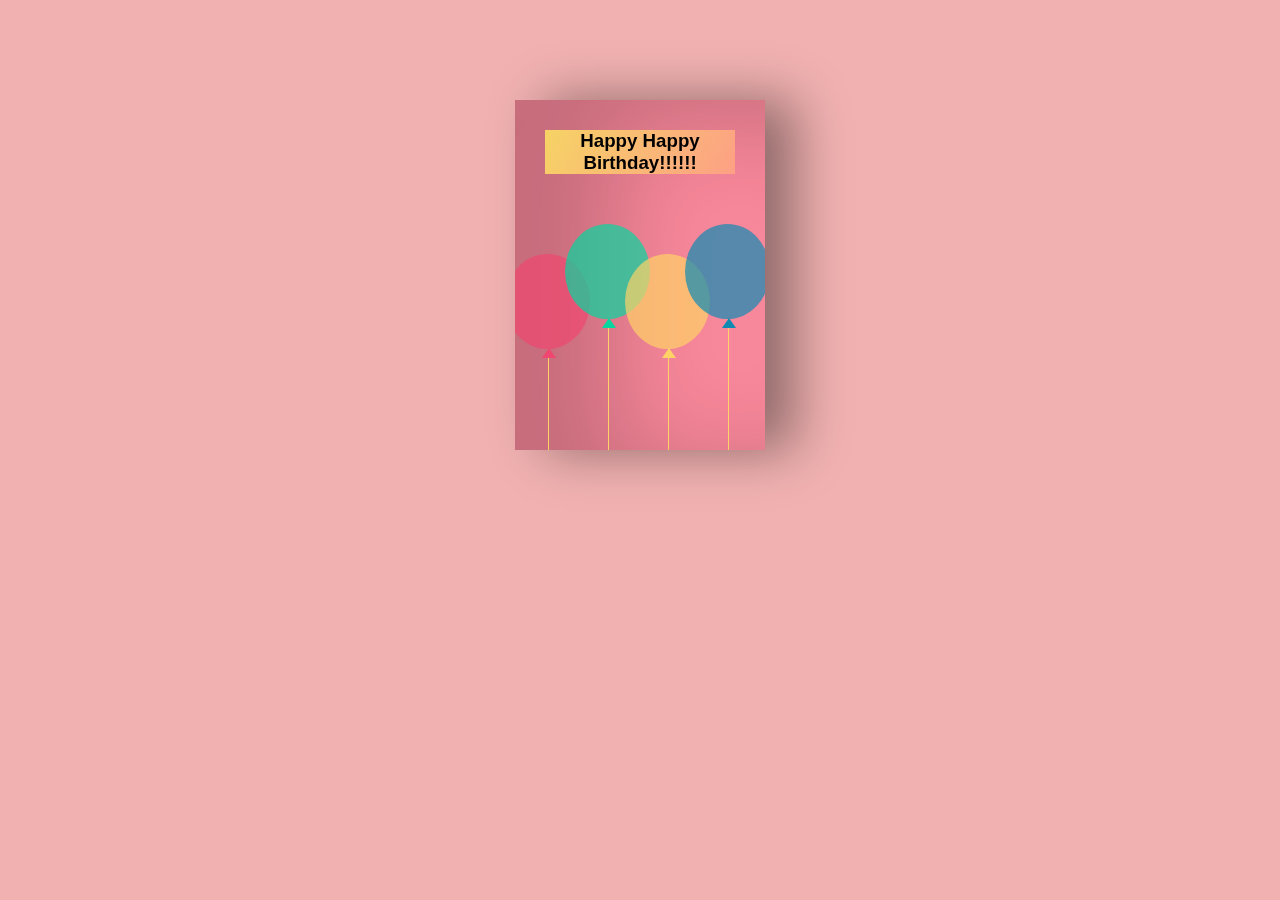
<file: index.html>
<!DOCTYPE html>
<html lang="en">
<head>
  <meta charset="UTF-8">
  <meta http-equiv="X-UA-Compatible" content="IE=Edge">
  <meta name="viewport" content="width=device-width, initial-scale=1">
  <title>Happy Happy Birthday!!!!</title>
  <link rel="stylesheet" href="card.css">
</head>

<body>
 
<div class="body">
 <div class="birthdayCard">
<div class="cardFront"><h3 class="happy">Happy Happy Birthday!!!!!!</h3>
<div class="balloons">
  <div class="balloonOne"></div>
  <div class="balloonTwo"></div>
  <div class="balloonThree"></div>
  <div class="balloonFour"></div>
</div>
</div>
<div class="cardInside">
    
    <p contenteditable="true" id="title"></p> 
    <p contenteditable="true" id="desc"></p>
    <p contenteditable="true" class="name" id="name"></p>
  </div>
</div>
</div>
  <script src="script.js"></script>
</body>
</html>
</file>
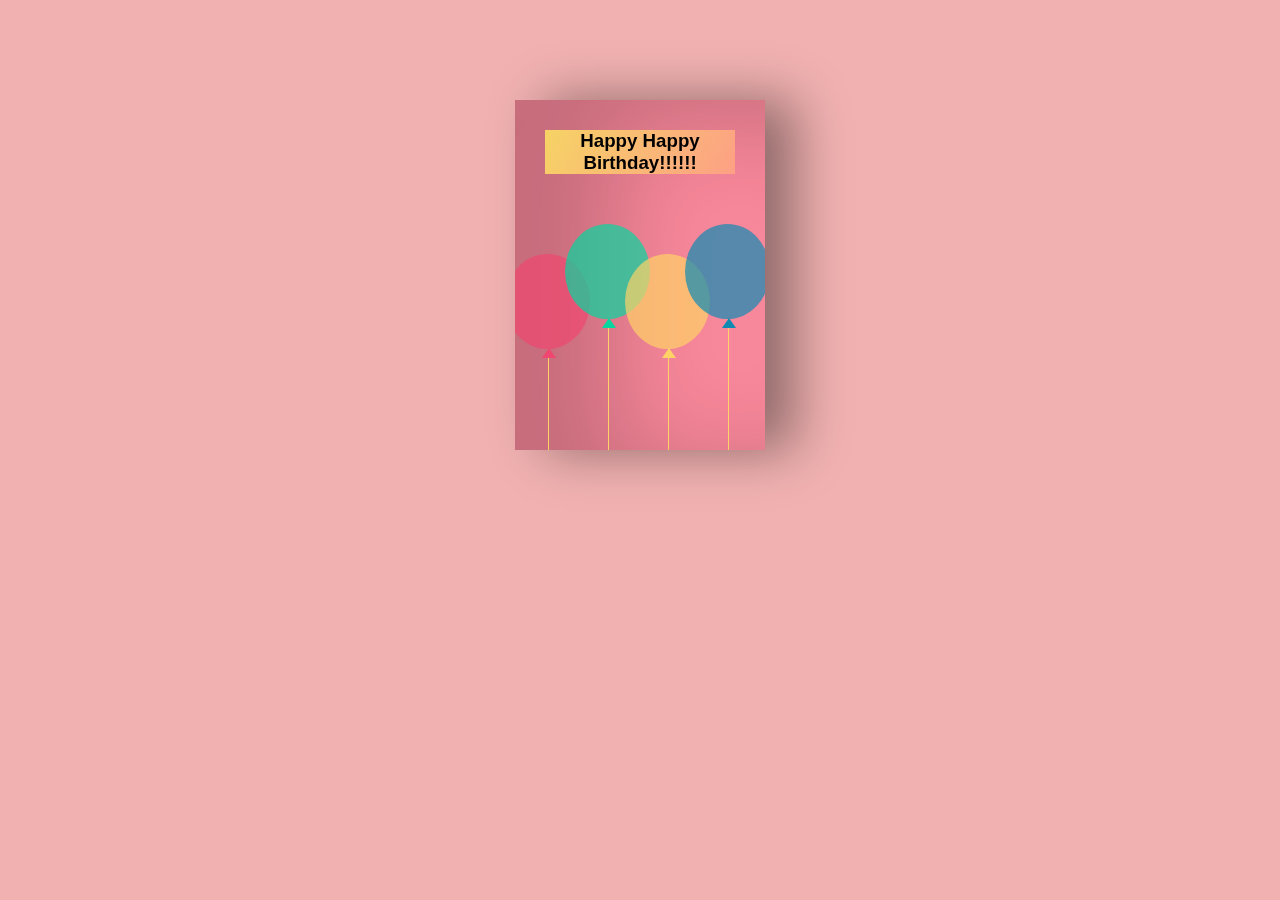
<file: card.html>
<!DOCTYPE html>
<html lang="en">
<head>
  <meta charset="UTF-8">
  <meta http-equiv="X-UA-Compatible" content="IE=Edge">
  <meta name="viewport" content="width=device-width, initial-scale=1">
  <title>Happy 6 month Anniversary!!!!</title>
  <link rel="stylesheet" href="card.css">
</head>

<body>
 
<div class="body">
 <div class="birthdayCard">
<div class="cardFront"><h3 class="happy">Happy Happy Birthday!!!!!!</h3>
<div class="balloons">
  <div class="balloonOne"></div>
  <div class="balloonTwo"></div>
  <div class="balloonThree"></div>
  <div class="balloonFour"></div>
</div>
</div>
<div class="cardInside">
    
    <p contenteditable="true" id="title"></p> 
    <p contenteditable="true" id="desc"></p>
    <p contenteditable="true" class="name" id="name"></p>
  </div>
</div>
</div>
  <script src="script.js"></script>
</body>
</html>
</file>
<file: card.css>
body {
 background-color: #f1b1b1;
}

.body {
 display: flex;
 align-items: center;
 justify-content: center;
 margin-top: 100px;
}

h2 {
 animation: 1s blink linear infinite;
 display: flex;
 justify-content: center;
}

.birthdayCard {
 position: relative;
 width: 250px;
 height: 350px;
 cursor: pointer;
 transform-style: preserve-3d;
 transform: perspective(2500px);
 transition: 1s;
}

.cardFront {
 position: relative;
 background-color: #F7879A;
 width: 250px;
 height: 350px;
 overflow: hidden;
 transform-origin: left;
 box-shadow: inset 100px 20px 100px rgba(0, 0, 0, .2), 30px 0 50px rgba(0, 0, 0, 0.4);
 transition: .6s;
}

.happy {
 font-family: Tahoma, sans-serif;
 text-align: center;
 margin: 30px;
 background-image: linear-gradient(120deg, #f6d365 0%, #fda085 100%);
 transition: .1s;
}

.balloons {
 position: absolute;
}

.balloonOne,
.balloonTwo,
.balloonThree,
.balloonFour {
 position: absolute;
 width: 85px;
 height: 95px;
 border-radius: 50%;
}

.balloonOne {
 background-color: rgb(239, 71, 111, 0.7);
 left: -10px;
 top: 50px;
}

.balloonTwo {
 background-color: rgb(6, 214, 160, 0.7);
 left: 50px;
 top: 20px;
}

.balloonThree {
 background-color: rgb(255, 209, 102, 0.7);
 left: 110px;
 top: 50px;
}

.balloonFour {
 background-color: rgb(17, 138, 178, 0.7);
 left: 170px;
 top: 20px;
}


.balloonOne:before,
.balloonTwo:before,
.balloonThree:before,
.balloonFour:before {
 content: "";
 position: absolute;
 width: 1px;
 height: 155px;
 background-color: #ffd166;
 top: 95px;
 left: 43px;
}

.balloonOne:after,
.balloonTwo:after,
.balloonThree:after,
.balloonFour:after {
 content: "";
 position: absolute;
 border-right: 7px solid transparent;
 border-left: 7px solid transparent;
 top: 94px;
 left: 37px;
}

.balloonOne:after {
 border-bottom: 10px solid #ef476f;
}

.balloonTwo:after {
 border-bottom: 10px solid #06d6a0;
}

.balloonThree:after {
 border-bottom: 10px solid #ffd166;
}

.balloonFour:after {
 border-bottom: 10px solid #118ab2;
}

.cardInside {
 position: absolute;
 background-color: #F7879A;
 width: 250px;
 height: 350px;
 z-index: -1;
 left: 0;
 top: 0;
 box-shadow: inset 100px 20px 100px rgba(0, 0, 0, 0.2);
}

p {
 font-family: cursive;
 margin: 10px 10px 10px 30px;
 color: #000;
}

.name {
 position: absolute;
 left: 150px;
 /* top: 200px; */
 color: #333;
 text-decoration: underline;
}

.back {
 font-family: Tahoma, sans-serif;
 color: #333;
 text-align: center;
 margin: 30px;
 outline-color: #333;
 outline-style: dashed;
}

.birthdayCard:hover {
 transform: perspective(2500px) rotate(5deg);
 box-shadow: inset 100px 20px 100px rgba(0, 0, 0, .2), 0 10px 100px rgba(0, 0, 0, 0.5);
}

.birthdayCard:hover .cardFront {
 transform: rotateY(-160deg);
}

.birthdayCard:hover .happy {
 visibility: hidden;
}

@keyframes blink {
 0% {
  color: white;
 }

 20% {
  color: yellow;
 }

 40% {
  color: greenyellow;
 }

 60% {
  color: red;
 }

 80% {
  color: hotpink;
 }

 100% {
  color: blue;
 }
}
footer{
 font-size: 10px;
 color: white;
 position: absolute;
 bottom: 0px;
}
footer a{
 color: white;
}
</file>
